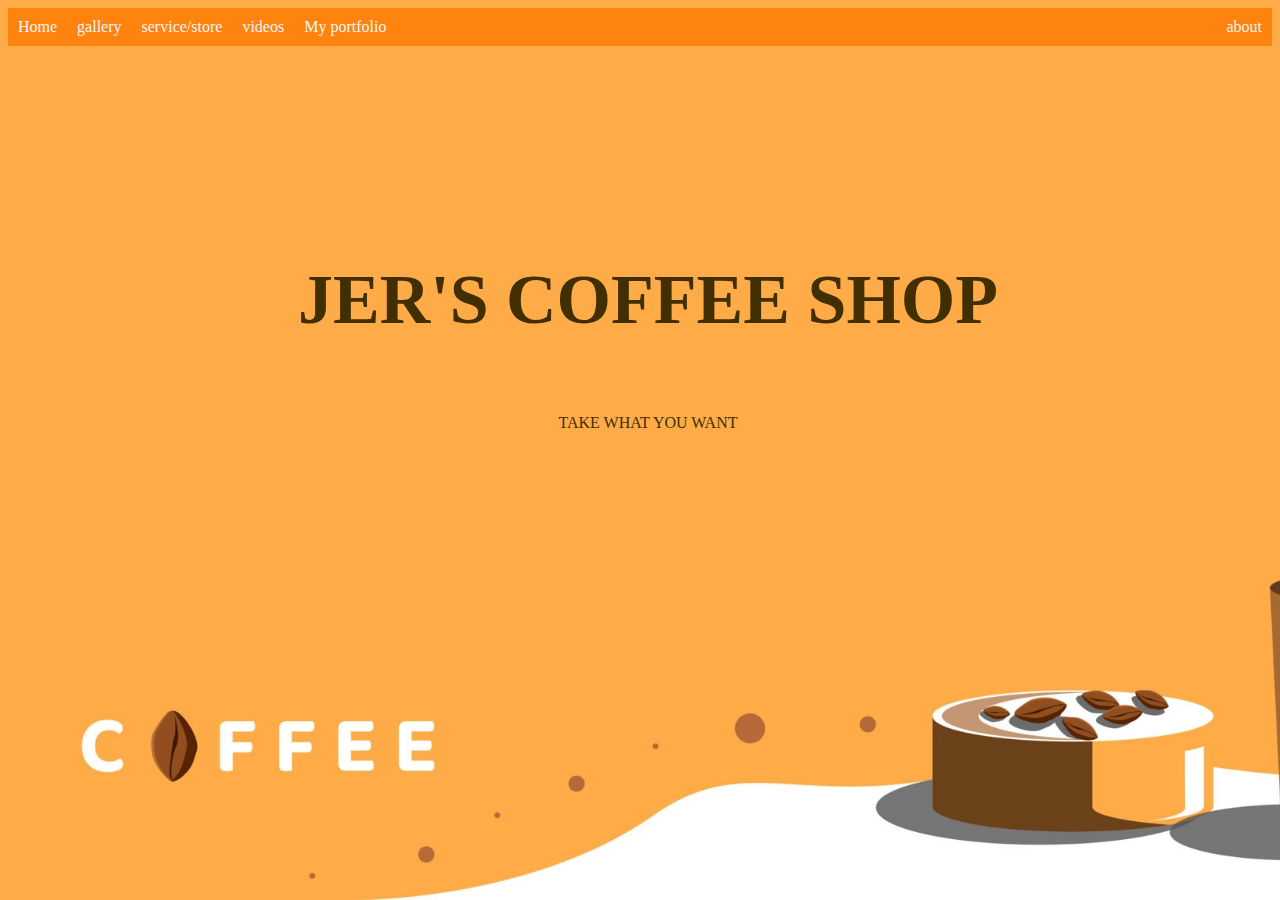
<file: JERSTECH/index.html>
<!DOCTYPE html>
<html lang="en">
<head>
  <meta charset="utf-8">
<meta name="viewport" content="width=device-width, initial-scale=1">
<link rel="stylesheet" href="jerstyle.css">

<body>
    <div class="banner">
        <div class="navbar">
    <ul>
        <li><a href="home.html">Home</a></li>
        <li><a href="gallery.html">gallery</a></li>
        <li><a href="service.html">service/store</a></li>
        <li><a href="videos.html">videos</a></li>
        <li style="float: right"><a class="active" href="#about">about</a>
        <li class="dropdown">
          <a href="javascript:void(0)" class="dropbtn">My portfolio</a>
          <div class="dropdown-content">
            <a href="week1.html">WEAK 1</a>
            <a href="week2.html">WEAK 2</a>
            <a href="week 3.html">WEAK 3</a>
          </ul>
          </div>
      <div class="content">
      <h3>JER'S COFFEE SHOP</h3>
      <p>TAKE WHAT YOU WANT</p>

      </div>
      </body>
</file>
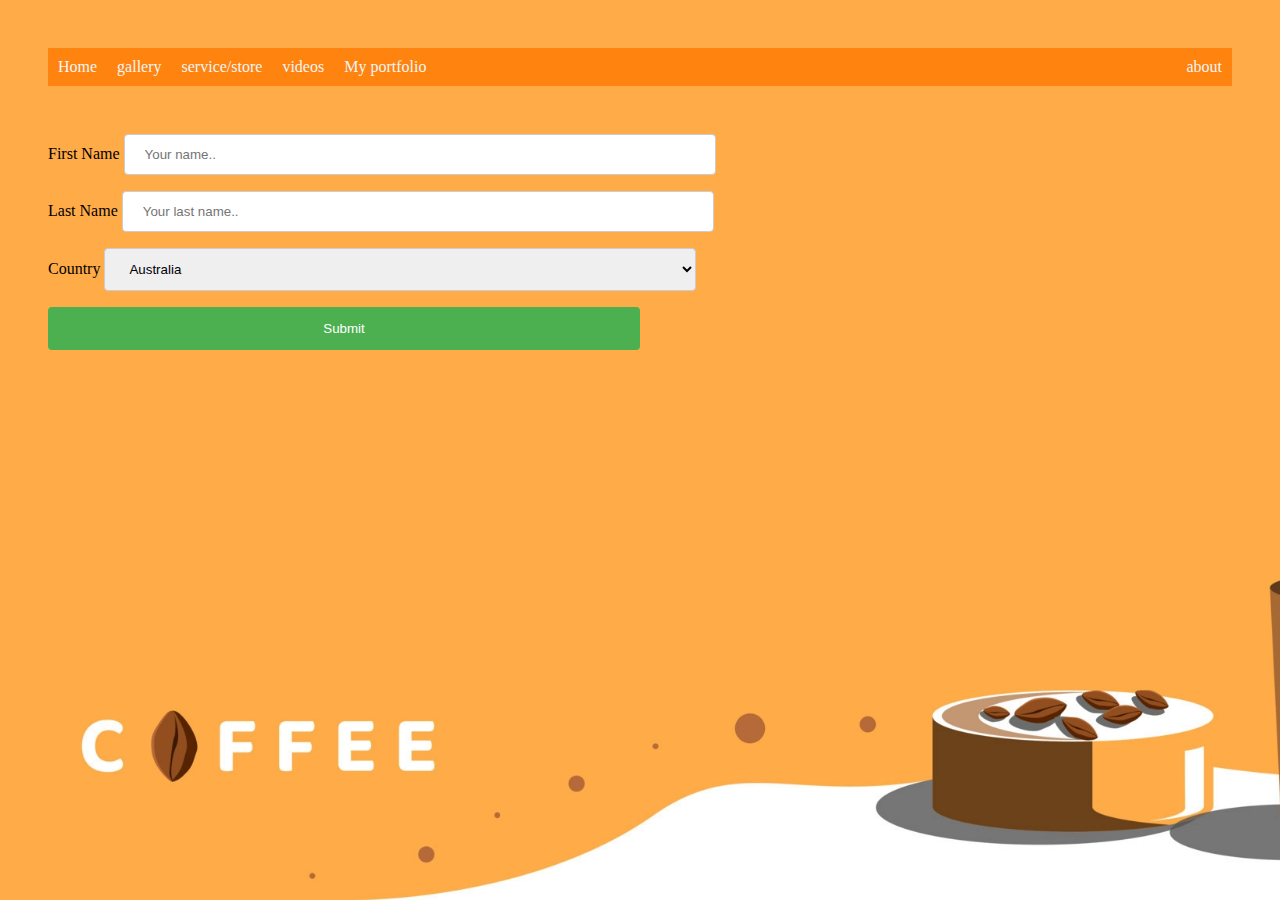
<file: JERSTECH/about.html>
<!DOCTYPE html>
<html lang="en">
<head>
  <meta charset="utf-8">
<meta name="viewport" content="width=device-width, initial-scale=1">
<link rel="stylesheet" href="jerstyle.css">
<style>
input[type=text], select {
  width: 50%;
  padding: 12px 20px;
  margin: 8px 0;
  display: inline-block;
  border: 1px solid #ccc;
  border-radius: 4px;
  box-sizing: border-box;
}

input[type=submit] {
  width: 50%;
  background-color: #4CAF50;
  color: white;
  padding: 14px 20px;
  margin: 8px 0;
  border: none;
  border-radius: 4px;
  cursor: pointer;
}

input[type=submit]:hover {
  background-color: #45a049;
}

div {
  border-radius: 5px;
  padding: 20px;
}
      
</style>
<body>
    <div class="banner">
        <div class="navbar">
    <ul>
        <li><a href="home.html">Home</a></li>
        <li><a href="gallery.html">gallery</a></li>
        <li><a href="service.html">service/store</a></li>
        <li><a href="videos.html">videos</a></li>
        <li style="float: right"><a class="active" href="about.html">about</a>
        <li class="dropdown">
          <a href="javascript:void(0)" class="dropbtn">My portfolio</a>
          <div class="dropdown-content">
            <a href="week1.html">WEAK 1</a>
            <a href="week2.html">WEAK 2</a>
            <a href="week 3.html">WEAK 3</a>
          </ul>
          </div>
<div>
  <form action="/action_page.php">

    <label for="fname">First Name</label>
    <input type="text" id="fname" name="firstname" placeholder="Your name..">
  </form>
    <label for="lname">Last Name</label>
    <input type="text" id="lname" name="lastname" placeholder="Your last name..">
    <form>

    <label for="country">Country</label>
    <select id="country" name="country">

      <option value="australia">Australia</option>
      <option value="canada">Canada</option>
      <option value="usa">USA</option>
    </select>
  
    <input type="submit" value="Submit">
  </form>
</div>

</body>
</html>

      </div>
      </body>
</file>
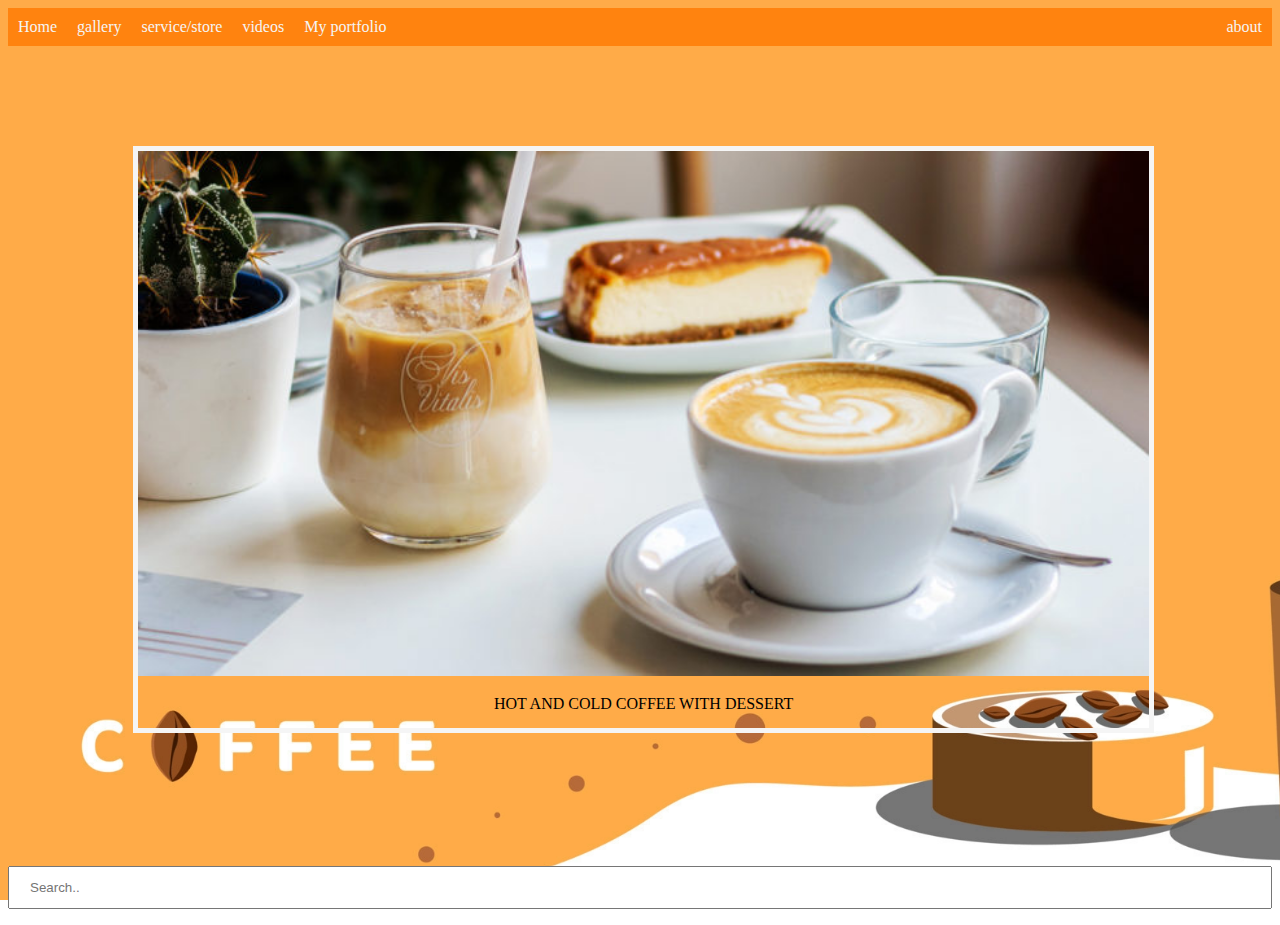
<file: JERSTECH/gallery.html>
<!DOCTYPE html>
<html lang="en">
<head>
  <meta charset="utf-8">
<meta name="viewport" content="width=device-width, initial-scale=1">
<link rel="stylesheet" href="jerstyle.css">
<style>
    ul {
  list-style-type: none;
  margin: 0;
  padding: 0;
  overflow: hidden;
  background-color: hsl(29, 100%, 53%);
  font-family: Verdana;
}

li {
  float: left;
}

li a, .dropbtn {
  display: inline-block;
  color: whitesmoke;
  text-align: center;
  padding: 10px 10px;
  text-decoration: none;
}

li a:hover, .dropdown:hover .dropbtn {
  background-color: rgb(238, 176, 41);
}

li.dropdown {
  display: inline-block;
}

.dropdown-content {
  display: none;
  position: absolute;
  background-color: #f9f9f9;
  min-width: 160px;
  box-shadow: 0px 8px 16px 0px rgba(0,0,0,0.2);
  z-index: 1;
}

.dropdown-content a {
  color: black;
  padding: 12px 16px;
  text-decoration: none;
  display: block;
  text-align: left;
}

.dropdown-content a:hover {background-color:rgb(255, 178, 78);}

.dropdown:hover .dropdown-content {
  display: block;
}

body {
    background-image: url('jays.jpg');
    background-repeat: no-repeat;
    background-attachment: fixed;
    background-size: cover;
}

.content{
    width: 100%;
    position: absolute;
    top: 20%;
    transform: rotateY(-50%);
    text-align: center;
    color: rgb(65, 47, 1);
}

.content h3{
    font-size: 70px;
    margin-top: 0px;
    font-family: verdana;
}

.content p{
    margin: 20px auto;
    font-weight: 100;
    line-height: 25px;
    font-family: ;
}

</style>

<body>
    <div class="banner">
        <div class="navbar">
    <ul>
        <li><a href="home.html">Home</a></li>
        <li><a href="gallery.html">gallery</a></li>
        <li><a href="service.html">service/store</a></li>
        <li><a href="videos.html">videos</a></li>
        <li style="float: right"><a class="active" href="about.html">about</a>
        <li class="dropdown">
          <a href="javascript:void(0)" class="dropbtn">My portfolio</a>
          <div class="dropdown-content">
            <a href="week1.html">week 1</a>
            <a href="week2.html">week2 2</a>
            <a href="week 3.html">week 3</a>
          </ul>

      </div>
      </body>

      <body>

        <div class="gallery">
          <a href="jars.jpg">
            <img src="jars.jpg" alt="Cinque Terre" width="600" height="800">
          </a>
          <div class="desc">HOT AND COLD COFFEE WITH DESSERT</div>
        </div>
        <form>
          <input type="text" name="gallery" placeholder="Search..">
        </form>
        </body>
</file>
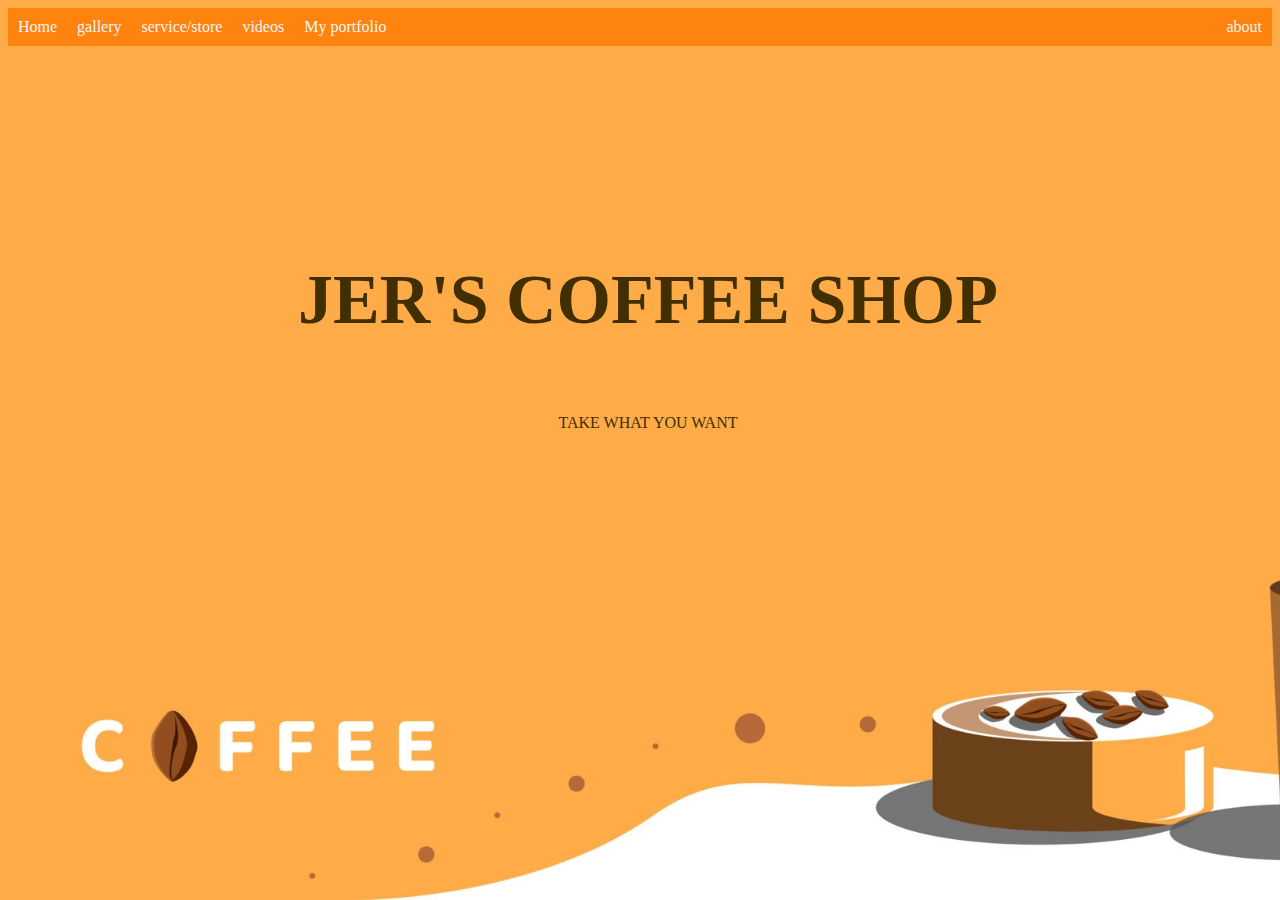
<file: JERSTECH/service.html>
<!DOCTYPE html>
<html lang="en">
<head>
  <meta charset="utf-8">
<meta name="viewport" content="width=device-width, initial-scale=1">
<link rel="stylesheet" href="jerstyle.css">

<body>
    <div class="banner">
        <div class="navbar">
    <ul>
        <li><a href="home.html">Home</a></li>
        <li><a href="gallery.html">gallery</a></li>
        <li><a href="service.html">service/store</a></li>
        <li><a href="videos.html">videos</a></li>
        <li style="float: right"><a class="active" href="about.html">about</a>
        <li class="dropdown">
          <a href="javascript:void(0)" class="dropbtn">My portfolio</a>
          <div class="dropdown-content">
            <a href="week1.html">Link 1</a>
            <a href="week2.html">Link 2</a>
            <a href="week 3.html">week 3</a>
          </ul>
          </div>
      <div class="content">
      <h3>JER'S COFFEE SHOP</h3>
      <p>TAKE WHAT YOU WANT</p>

      </div>
      </body>
</file>
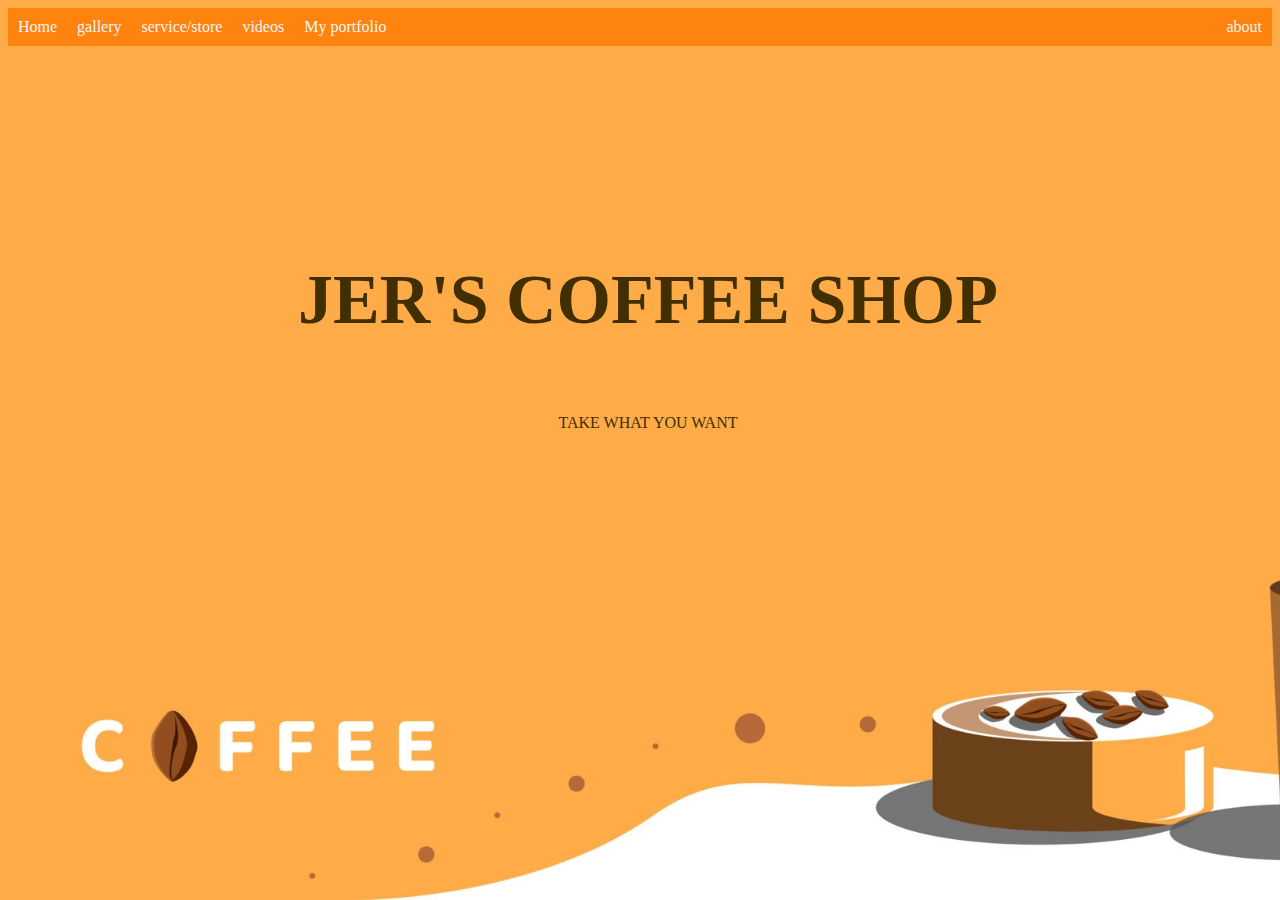
<file: JERSTECH/week 3.html>
<!DOCTYPE html>
<html lang="en">
<head>
  <meta charset="utf-8">
<meta name="viewport" content="width=device-width, initial-scale=1">
<link rel="stylesheet" href="jerstyle.css">

<body>
    <div class="banner">
        <div class="navbar">
    <ul>
        <li><a href="home.html">Home</a></li>
        <li><a href="gallery.html">gallery</a></li>
        <li><a href="service.html">service/store</a></li>
        <li><a href="videos.html">videos</a></li>
        <li style="float: right"><a class="active" href="about.html">about</a>
        <li class="dropdown">
          <a href="javascript:void(0)" class="dropbtn">My portfolio</a>
          <div class="dropdown-content">
            <a href="week1.html">WEAK 1</a>
            <a href="week2.html">WEAK 2</a>
            <a href="week 3.html">WEAK 3</a>
          </ul>
          </div>
      <div class="content">
      <h3>JER'S COFFEE SHOP</h3>
      <p>TAKE WHAT YOU WANT</p>

      </div>
      </body>
</file>
<file: JERSTECH/jerstyle.css>
ul {
  list-style-type: none;
  margin: 0;
  padding: 0;
  overflow: hidden;
  background-color: hsl(29, 100%, 53%);
  font-family: Verdana;
}

li {
  float: left;
}

li a, .dropbtn {
  display: inline-block;
  color: whitesmoke;
  text-align: center;
  padding: 10px 10px;
  text-decoration: none;
}

li a:hover, .dropdown:hover .dropbtn {
  background-color: rgb(238, 176, 41);
}

li.dropdown {
  display: inline-block;
}

.dropdown-content {
  display: none;
  position: absolute;
  background-color: #f9f9f9;
  min-width: 160px;
  box-shadow: 0px 8px 16px 0px rgba(0,0,0,0.2);
  z-index: 1;
}

.dropdown-content a {
  color: black;
  padding: 12px 16px;
  text-decoration: none;
  display: block;
  text-align: left;
}

.dropdown-content a:hover {background-color:rgb(255, 178, 78);}

.dropdown:hover .dropdown-content {
  display: block;
}

body {
    background-image: url('jays.jpg');
    background-repeat: no-repeat;
    background-attachment: fixed;
    background-size: cover;
}

.content{
    width: 100%;
    position: absolute;
    top: 20%;
    transform: rotateY(-50%);
    text-align: center;
    color: rgb(65, 47, 1);
}

.content h3{
    font-size: 70px;
    margin-top: 80px;
    font-family: verdana;
}

.content p{
    margin: 50px auto;
    font-weight: 100;
    line-height: 25px;
    font-family: ;
}

div.gallery{
    margin: 125px;
    border: 5px solid whitesmoke;
    float: left;
    width: 80%;
    margin-top: 100px;
    margin-right: 150%;
}

div.gallery:hover {
    border: 5px solid rgb(248, 248, 34);
}

div.gallery img {
    width: 100%;
    height: auto;
}

div.desc {
    padding: 15px;
    text-align: center;
    font-family: verdana;
}

input[type=text] {
  width: 100%;
  padding: 12px 20px;
  margin: 8px 0;
  box-sizing: border-box;
}
</file>
